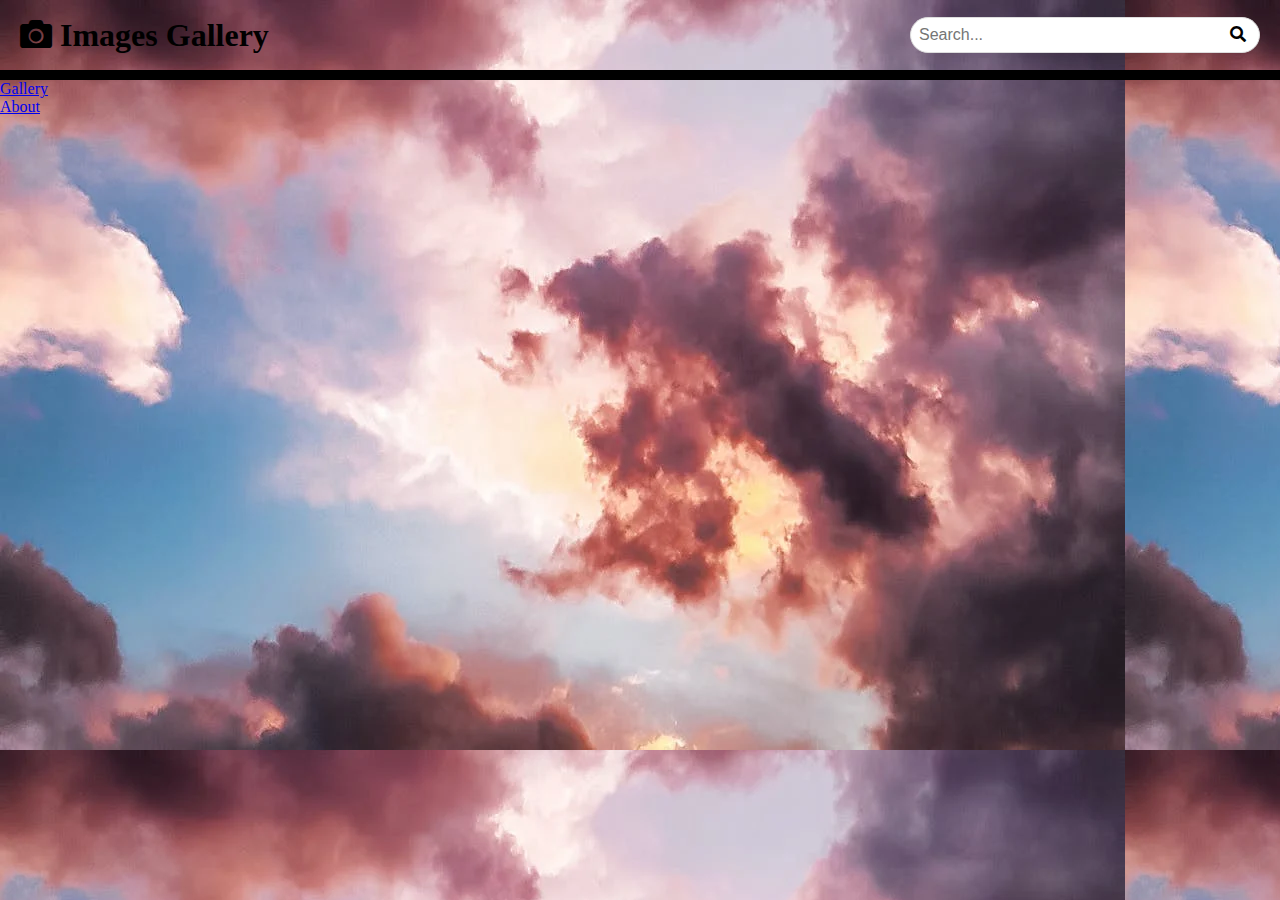
<file: index.html>
<!DOCTYPE html>
<html lang="en">
<head>
  <meta charset="UTF-8">
  <meta name="viewport" content="width=device-width, initial-scale=1.0">
  <link rel="stylesheet" href="https://cdnjs.cloudflare.com/ajax/libs/font-awesome/5.15.3/css/all.min.css">
  <link href="https://cdn.jsdelivr.net/npm/bootstrap@5.2.0-beta1/dist/css/bootstrap.min.css" rel="stylesheet" integrity="sha384-0evHe/X+R7YkIZDRvuzKMRqM+OrBnVFBL6DOitfPri4tjfHxaWutUpFmBp4vmVor" crossorigin="anonymous">
  <link rel="shortcut icon" type="image/png" href="photo.png" />
  <link rel="stylesheet" href="style.css">
  <title>Images Gallery</title>
</head>
<body background="background.webp">

  <script src="https://cdn.jsdelivr.net/npm/bootstrap@5.2.0-beta1/dist/js/bootstrap.bundle.min.js" integrity="sha384-pprn3073KE6tl6bjs2QrFaJGz5/SUsLqktiwsUTF55Jfv3qYSDhgCecCxMW52nD2" crossorigin="anonymous"></script>
  <main>

    <header class="header-section">
      <div class="container">
        <div id="header">
          <h2><i class="fas fa-camera" style="color: black;"></i> Images Gallery
          </h2>
          <div id="search_box">
            <input id="input" type="text" placeholder="Search..."><i id="search" class="fas fa-search"></i>
          </div>
        </div>
      </div>
    </header>

    <ul class="nav justify-content-center">
      <li class="nav-item">
        <a class="nav-link active" aria-current="page" href="#">Gallery</a>
      </li>
      <li class="nav-item">
        <a class="nav-link" href="about.html">About</a>
      </li>
    </ul>
    
    <section>
      <div class="container">
        <div id="grid"></div>
      </div>
    </section>


  </main>
  
  <script src="script.js"></script>
</body>
</html>
</file>
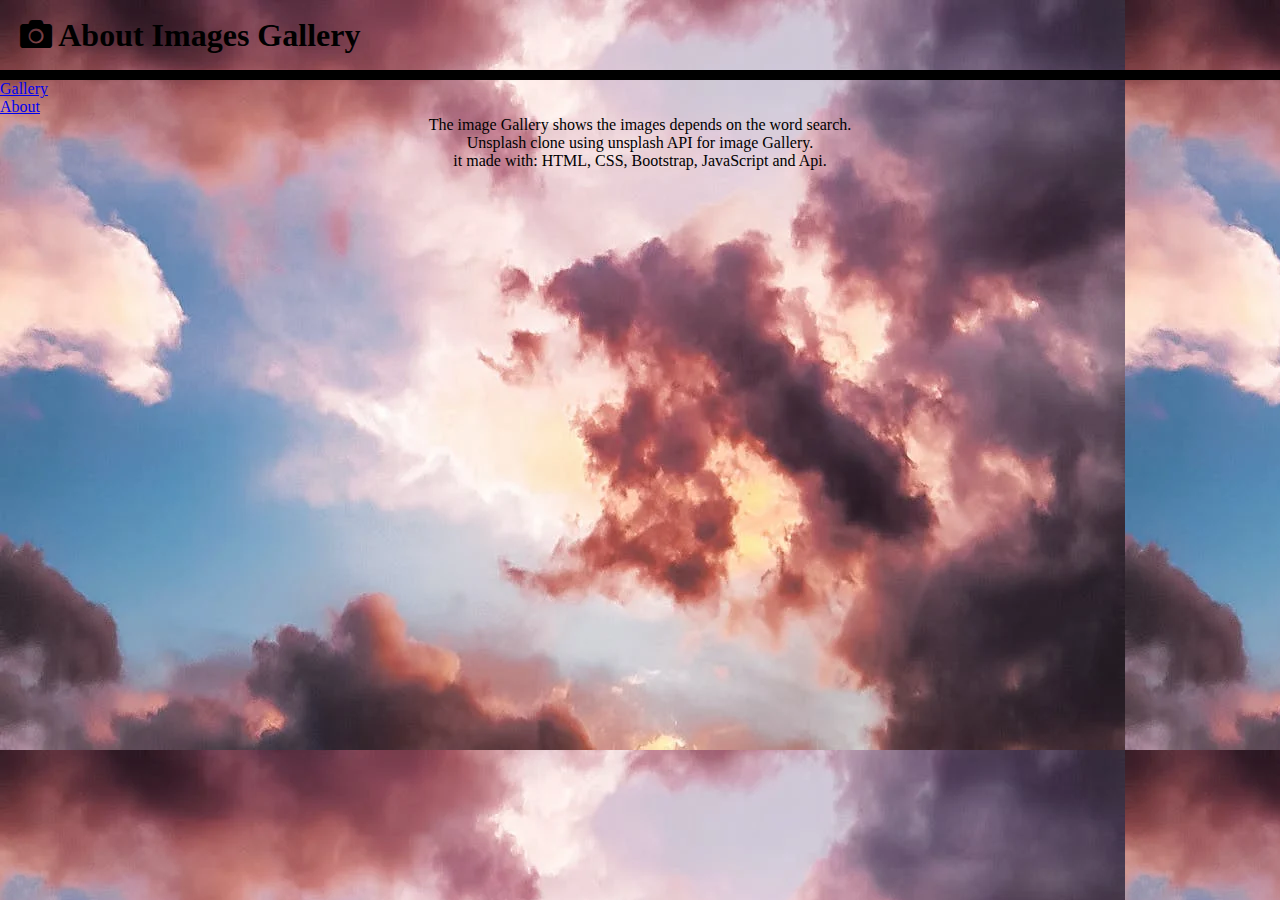
<file: about.html>
<!DOCTYPE html>
<html lang="en">
<head>
  <meta charset="UTF-8">
  <meta name="viewport" content="width=device-width, initial-scale=1.0">
  <link rel="stylesheet" href="https://cdnjs.cloudflare.com/ajax/libs/font-awesome/5.15.3/css/all.min.css">
  <link href="https://cdn.jsdelivr.net/npm/bootstrap@5.2.0-beta1/dist/css/bootstrap.min.css" rel="stylesheet" integrity="sha384-0evHe/X+R7YkIZDRvuzKMRqM+OrBnVFBL6DOitfPri4tjfHxaWutUpFmBp4vmVor" crossorigin="anonymous">
  <link rel="shortcut icon" type="image/png" href="photo.png" />
  <link rel="stylesheet" href="style.css">
  <title>Images Gallery</title>
</head>
<body background="background.webp">

  <script src="https://cdn.jsdelivr.net/npm/bootstrap@5.2.0-beta1/dist/js/bootstrap.bundle.min.js" integrity="sha384-pprn3073KE6tl6bjs2QrFaJGz5/SUsLqktiwsUTF55Jfv3qYSDhgCecCxMW52nD2" crossorigin="anonymous"></script>
  <main>

    <header class="header-section">
      <div class="container">
        <div id="header">
          <h2><i class="fas fa-camera" style="color: black;"></i> About Images Gallery
          </h2>
        </div>
      </div>
    </header>

    <ul class="nav justify-content-center">
      <li class="nav-item">
        <a class="nav-link active" aria-current="page" href="index.html">Gallery</a>
      </li>
      <li class="nav-item">
        <a class="nav-link" href="about.html">About</a>
      </li>
    </ul>
    
    <section>
      <div class="container">
        <div id="grid"></div>
      </div>
    </section>

    <p class="text">
        The image Gallery shows the images depends on the word search.<br>
        Unsplash clone using unsplash API for image Gallery.<br>
        it made with: HTML, CSS, Bootstrap, JavaScript and Api.
    </p>


  </main>
  
  <script src="script.js"></script>
</body>
</html>
</file>
<file: style.css>
@import url('https://fonts.googleapis.com/css2?family=Comfortaa:wght@300&display=swap');

*{
  margin: 0;
  padding: 0;
}

body{
  font-family: Georgia, 'Times New Roman', Times, serif;
  background-color: #adb5bd;
  overflow-x: hidden;
}

.container{
  width: 1200px;
  margin: auto;
}

header{border-bottom: 10px solid black;}

#header{
  display: flex;
  justify-content: space-between;
  align-items: center;
  flex-wrap: wrap;
  min-height: 70px;
  padding: 0 20px;
}

#header h2{font-size: 2rem;}

#search_box{
  position: relative;
  width: 350px;
}

#search_box input{
  box-sizing: border-box;
  width: 100%;
  font-size: 1rem;
  padding: 8px;
  border-radius: 25px;
  outline: none;

  -webkit-transition: all 0.30s ease-in-out;
  -moz-transition: all 0.30s ease-in-out;
  -ms-transition: all 0.30s ease-in-out;
  -o-transition: all 0.30s ease-in-out;
  transition: all 0.30s ease-in-out;
  border: 1px solid #DDDDDD;
}
 
input:focus{
  box-shadow: 0 0 5px purple;
  border: 1px solid purple;
}

.text{
  text-align: center;
  text-size-adjust: 20px;  
}

#search_box i{
  color: black;
  position: absolute;
  cursor: pointer;
  top: 25%;
  right: 4%;
  transition: 1s;
}

#search_box i:hover{color: purple;}

#grid{
  width: 100%;
  display: flex;
  flex-wrap: wrap;
  justify-content: space-evenly;
  align-items: flex-start;
}

.img{
  width: 380px;
  height: 214px;
  margin-top: 15px;
  background-position: center;
  background-size: cover;
  border-radius: 2px;
  cursor: pointer;
}

@media(max-width:1280px){
 .container{width: 100%;}
}

@media(max-width:768px){
  #main{width: 95%;}

  .img{width: 100%;}

  #header{
    margin: 10px 0;
    padding: 20px;
    gap: 10px;
    justify-content: center;
  }

  #header h2{padding: 10px 0;}
}

@media(max-width:480px){
  #header h2{
    text-align: center;
    font-size: 1.5rem;
  }

  #search_box{
    width: 80%;
    margin: auto;
  }

  #search_box input{font-size: .7rem;}
}
</file>
